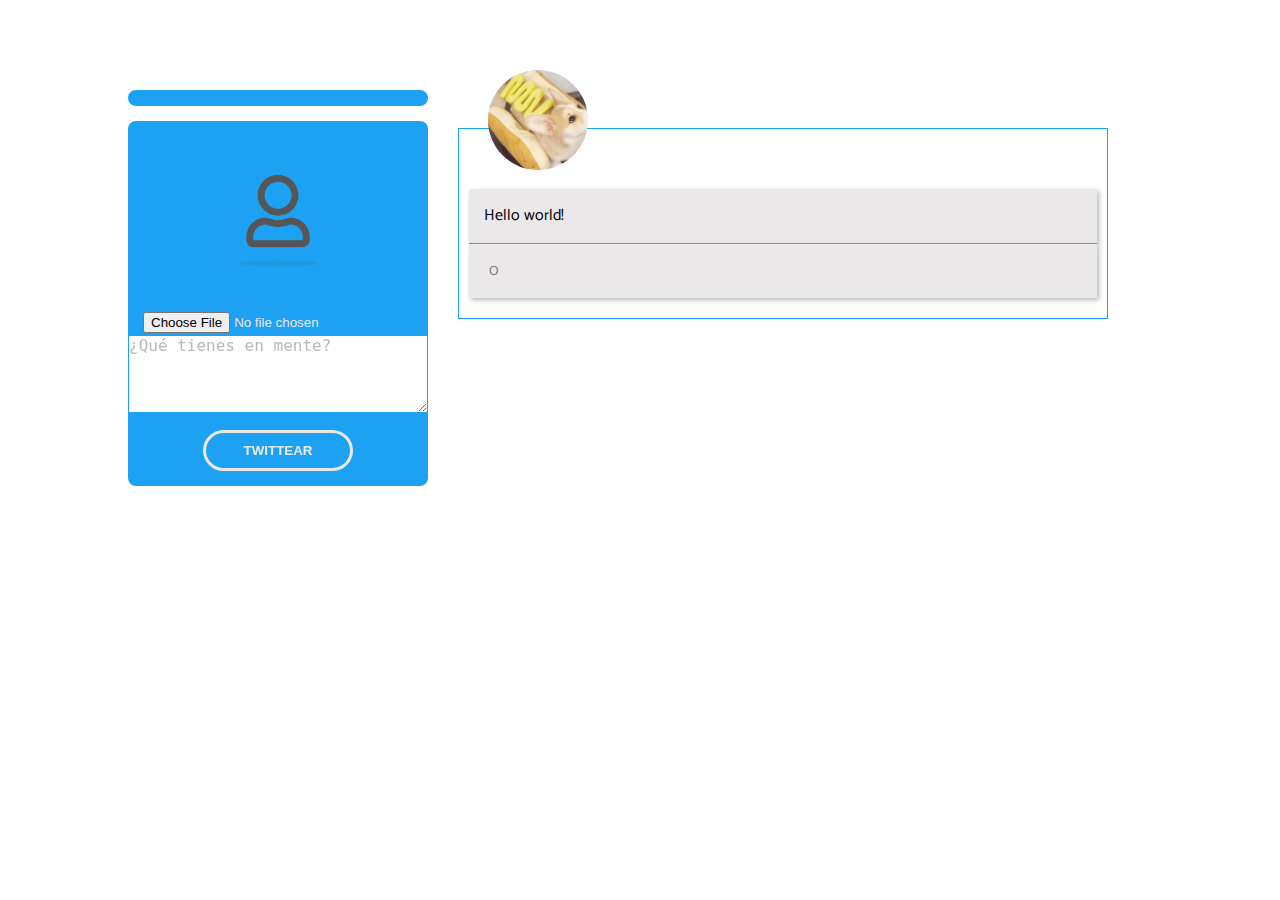
<file: index.html>
<!DOCTYPE html>
<html lang="en" dir="ltr">
  <head>
    <meta charset="utf-8">
    <meta http-equiv="refresh" content="0; url=http://jjjjota.github.io/Prueba02/public/index.html" />
    <title>dummy index</title>
  </head>
  <body>

  </body>
</html>
</file>
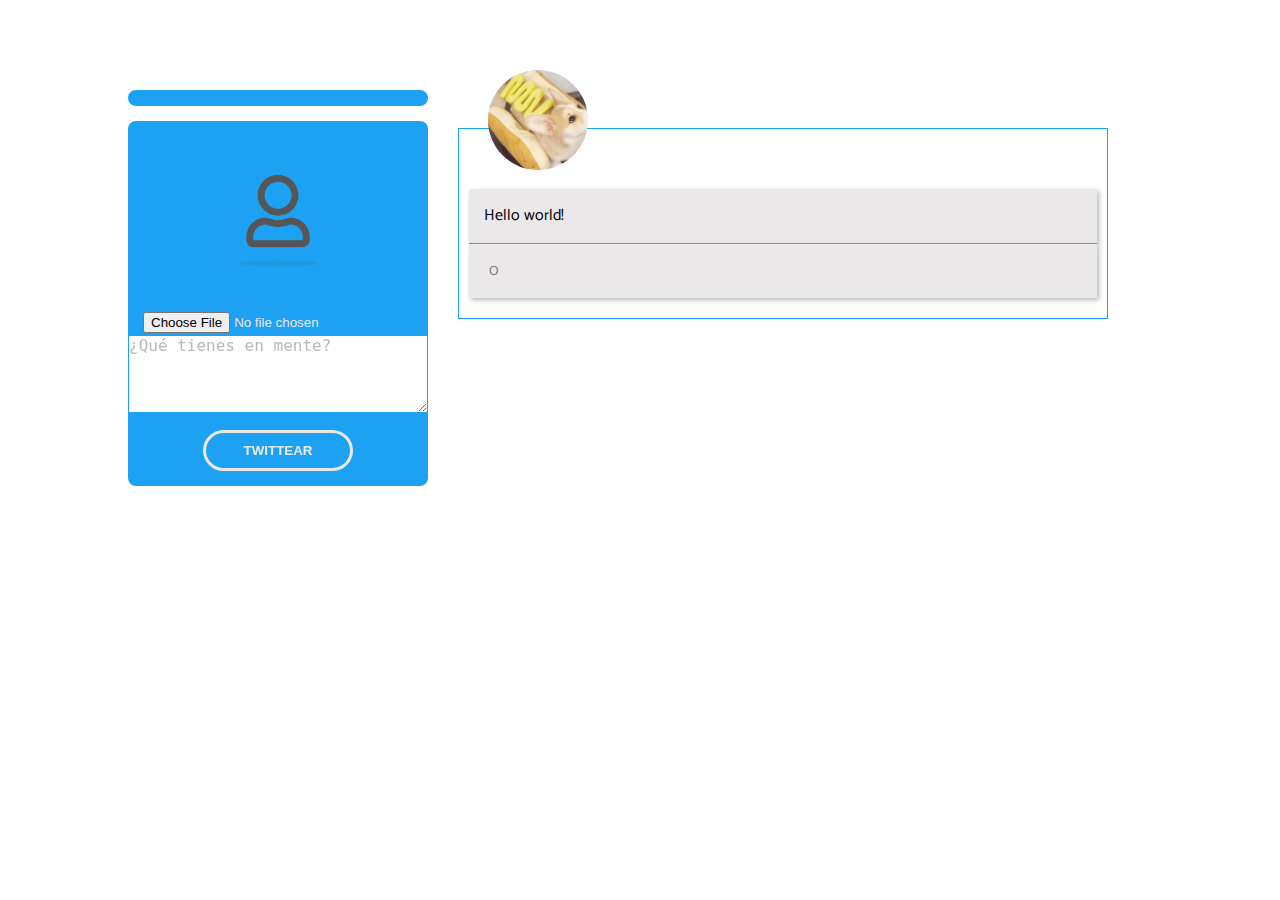
<file: public/index.html>
<!DOCTYPE html>
<html lang="en" dir="ltr">


<head>

  <meta charset="utf-8"/>
  <meta name="viewport" content="width=device-width, initial-scale=1.0"/>
  <title>Twitter | Dashboard</title>

  <!-- Style -->
  <link rel="stylesheet" href="css/app.css"/>

  <!-- Script & JQuery -->
  <script src="https://code.jquery.com/jquery-3.3.1.min.js"></script>
  <script src="js/app.js"></script>

  <!-- Fonts -->
  <link rel="stylesheet" href="https://use.fontawesome.com/releases/v5.1.0/css/all.css" integrity="sha384-lKuwvrZot6UHsBSfcMvOkWwlCMgc0TaWr+30HWe3a4ltaBwTZhyTEggF5tJv8tbt" crossorigin="anonymous"/>

</head>


<body>
  <div class="grid">


    <!-- COLUMN LEFT -------------------------------------------------------------------------------->
    <aside class="columnLeft">

      <!-- Barra de navegación mini ------------------------------------------------------------------->
      <nav class="navbar">
        <div class="navbar__item"><a href="#"><i class="fas fa-bars"></i></a></div>
        <div class="navbar__item"><a href="#"><i class="fas fa-home"></i></a></div>
        <div class="navbar__item"><a href="#"><i class="fas fa-cog"></i></a></div>
        <div class="navbar__item"><a href="#"><i class="fas fa-sign-out-alt"></i></a></div>
      </nav>

      <!-- Crear tuit --------------------------------------------------------------------------------->
      <form class="createTuit" action="index.html" method="post">
        <!-- Imagen del perfil -->
        <img class="createTuit__image" src="images/uk.png" alt="profile" />

        <!-- Seleccionar imagen de perfil -->
        <input class="createTuit__file" type="file" name="file-input" accept="image/*" />

        <!-- Texto del tuit -->
        <textarea class="createTuit__quote" name="tuitQuote" rows="4" placeholder="¿Qué tienes en mente?" ></textarea>

        <!-- Botón de enviar -->
        <input class="createTuit__button" type="submit" name="submit" value="TWITTEAR"/>
      </form>

    </aside>

    <!-- BOARDTUITS ------------------------------------------------------------------------------->
    <section class="boardTuits" id="boardTuits">

      <article id="template" class="tuit">
        <img class="tuit__image" src="images/00.jpg" alt="author" />

        <div class="tuit__border">
          <div class="tuit__quote">

          </div>
          <div class="tuit__features">
            <div class="tuit__item tuit__heart"><a href='#'><i class="fas fa-heart"></i></a></div>
            <div class="tuit__item">0</div>
            <div class="tuit__item tuit__trash"><a href='#'><i class="far fa-trash-alt"></i></a></div>
          </div>
        </div>

      </article>

      <article class="tuit">

        <img class="tuit__image" src="images/00.jpg" alt="author" />

        <div class="tuit__border">
          <div class="tuit__quote">
            Hello world!
          </div>

          <div class="tuit__features">
            <div class="tuit__item tuit__heart"><a href='#'><i class="fas fa-heart"></i></a></div>
            <div class="tuit__item">0</div>
            <div class="tuit__item tuit__trash"><a href='#'><i class="far fa-trash-alt"></i></a></div>
          </div>
        </div>

      </article>

    </section>


  </div>
</body>


</html>
</file>
<file: public/css/app.css>
@import url(https://fonts.googleapis.com/css?family=Catamaran);:root {
  font: 16px /1.5 'Catamaran', 'sans-serif';
}

* {
  margin: 0;
  padding: 0;
}

.grid {
  display: grid;
  grid-template-columns: 1fr;
  margin: 20px 5vw;
}

ul {
  list-style: none;
}

a {
  color: inherit;
}

.clear {
  clear: both;
}

#template {
  display: none;
}

.columnLeft .navbar {
  display: -webkit-box;
  display: -ms-flexbox;
  display: flex;
  -webkit-box-pack: space-evenly;
      -ms-flex-pack: space-evenly;
          justify-content: space-evenly;
  -webkit-box-sizing: border-box;
          box-sizing: border-box;
  margin-bottom: 15px;
  border-radius: 8px;
  padding: 8px 40px;
  background-color: #1DA1F2;
}

.columnLeft .navbar__item {
  font-size: 1.3rem;
  color: #EBE8EA;
  padding: 0 10px;
}

.columnLeft .search__box {
  -webkit-box-sizing: border-box;
          box-sizing: border-box;
  font-size: 1rem;
  color: #0A78C2;
  width: 100%;
  margin-bottom: 15px;
  border: none;
  border-radius: 8px;
  padding: 5px 15px;
  border: 1px solid #1DA1F2;
}

.columnLeft .search__box::-webkit-input-placeholder {
  color: #BAB8BA;
}

.columnLeft .search__box:-ms-input-placeholder {
  color: #BAB8BA;
}

.columnLeft .search__box::-ms-input-placeholder {
  color: #BAB8BA;
}

.columnLeft .search__box::placeholder {
  color: #BAB8BA;
}

.columnLeft .search__box:focus {
  outline: none;
  -webkit-box-shadow: 0 0 5px grey;
          box-shadow: 0 0 5px grey;
}

.columnLeft .createTuit {
  overflow: hidden;
  -webkit-box-sizing: border-box;
          box-sizing: border-box;
  width: 100%;
  border-radius: 8px;
  padding: 15px 0;
  background-color: #1DA1F2;
  text-align: center;
}

.columnLeft .createTuit__image {
  -o-object-fit: cover;
     object-fit: cover;
  width: 150px;
  height: 150px;
  margin-bottom: 15px;
  border-radius: 3px;
}

.columnLeft .createTuit__file {
  display: block;
  width: 100%;
  cursor: pointer;
  border: none;
  padding: 3px 15px;
  color: #EBE8EA;
  word-wrap: break-word;
}

.columnLeft .createTuit__quote {
  resize: vertical;
  width: 100%;
  -webkit-box-sizing: border-box;
          box-sizing: border-box;
  border: none;
  border-left: 1px solid #1DA1F2;
  border-right: 1px solid #1DA1F2;
  font-size: 1rem;
  color: grey;
}

.columnLeft .createTuit__quote::-webkit-input-placeholder {
  color: #BAB8BA;
}

.columnLeft .createTuit__quote:-ms-input-placeholder {
  color: #BAB8BA;
}

.columnLeft .createTuit__quote::-ms-input-placeholder {
  color: #BAB8BA;
}

.columnLeft .createTuit__quote::placeholder {
  color: #BAB8BA;
}

.columnLeft .createTuit__quote:focus {
  outline: none;
}

.columnLeft .createTuit__button {
  width: 150px;
  cursor: pointer;
  -webkit-transition: 0.5s;
  transition: 0.5s;
  margin-top: 10px;
  border: 3px solid #EBE8EA;
  border-radius: 51px;
  padding: 10px 0;
  background-color: #1DA1F2;
  font-weight: bold;
  letter-spacing: 2;
  color: #EBE8EA;
}

.columnLeft .createTuit__button:hover {
  background-color: #EBE8EA;
  color: #0A78C2;
}

.columnLeft .createTuit__button:focus {
  outline: none;
}

.boardTuits {
  max-width: 90vw;
}

.boardTuits .tuit {
  -webkit-box-sizing: border-box;
          box-sizing: border-box;
}

.boardTuits .tuit__image {
  position: relative;
  top: 50px;
  left: 30px;
  width: 100px;
  height: 100px;
  border-radius: 50%;
  -o-object-fit: cover;
     object-fit: cover;
}

.boardTuits .tuit__border {
  padding-top: 60px;
  border: 1px solid #1DA1F2;
}

.boardTuits .tuit__quote {
  margin: 0 10px;
  border-bottom: 1px solid grey;
  padding: 15px;
  word-wrap: break-word;
  background-color: #EBE8EA;
  -webkit-box-shadow: 2px 2px 5px #BAB8BA;
          box-shadow: 2px 2px 5px #BAB8BA;
}

.boardTuits .tuit__features {
  display: -webkit-box;
  display: -ms-flexbox;
  display: flex;
  margin: 0 10px 20px 10px;
  padding: 15px;
  background-color: #EBE8EA;
  -webkit-box-shadow: 2px 2px 5px #BAB8BA;
          box-shadow: 2px 2px 5px #BAB8BA;
}

.boardTuits .tuit__item {
  color: grey;
  padding-right: 5px;
}

.boardTuits .tuit__trash {
  -webkit-transition: 0.3s;
  transition: 0.3s;
  margin-left: auto;
  margin-right: 10px;
  color: #BAB8BA;
}

.boardTuits .tuit__trash:hover {
  -webkit-transform: scale(1.3);
          transform: scale(1.3);
}

.boardTuits .tuit__heart {
  -webkit-transition: 0.3s;
  transition: 0.3s;
}

.boardTuits .tuit__heart:hover {
  -webkit-transform: scale(1.2);
          transform: scale(1.2);
}

.boardTuits .tuit__heart:active {
  -webkit-transform: scale(1.5);
          transform: scale(1.5);
}

.boardTuits .tuit__heart--liked {
  color: #AD0600;
}

@media (min-width: 576px) {
  .grid {
    grid-template-columns: 30vw auto;
    grid-template-rows: 100%;
    margin: 20px 5vw;
  }

  .columnLeft {
    margin-top: 90px;
    width: 30vw;
  }

  .boardTuits {
    grid-column-start: 2;
  }

  .boardTuits .tuit {
    margin-left: 30px;
    max-width: 50vw;
  }
}

@media (min-width: 576px) and (min-height: 500px) {
  .columnLeft {
    position: fixed;
    top: 5vh;
    margin-top: 0;
  }
}

@media (min-width: 576px) and (min-height: 600px) {
  .columnLeft {
    top: 90px;
  }
}

@media (min-width: 1200px) {
  .grid {
    grid-template-columns: 300px auto;
    margin: 20px 10vw;
  }

  .columnLeft {
    max-width: 300px;
  }

  .boardTuits .tuit {
    max-width: 650px;
  }
}
</file>
